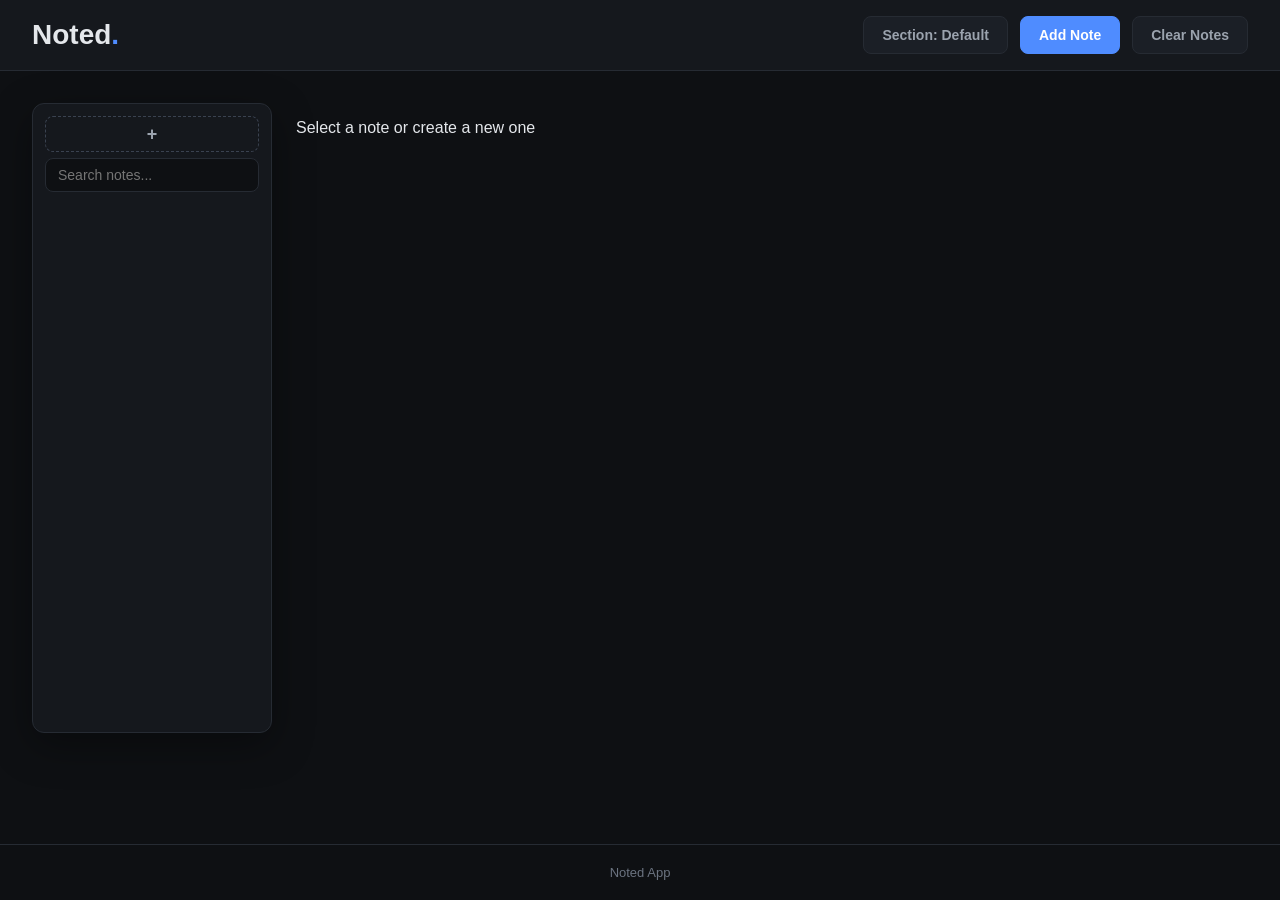
<file: index.html>
<!doctype html>
<html lang="en">

<head>
  <meta charset="utf-8">
  <meta name="viewport" content="width=device-width, initial-scale=1">
  <title>Noted</title>
  <link rel="stylesheet" href="styles.css">
</head>

<body>
  <header class="topbar">
    <h1>Noted<span>.</span></h1>
    <div class="buttons-menu">
      <div class="sections-menu">
        <button class="sections-button">Section: Default</button>
        <div class="sections-card">
          <p>Choose a section</p>
           <button class="section-option selected">Default</button>
          <button class="create-section">+ Create Section</button>
        </div>
      </div>
      <button class="add-note">Add Note</button>
      <button class="clear-all-notes">Clear Notes</button>
    </div>
  </header>

  <main class="page">
    <div class="card">
      <button class="plus-button"><strong>+</strong></button>
      <input class="search-notes" type="text" placeholder="Search notes...">
    </div>

    <div class="editor">
      <div class="text-boxes">
        <p class="empty-message">Select a note or create a new one</p>
      </div>
      <p class="word-count"></p>
    </div>
  </main>

  <footer class="footer">Noted App</footer>

  <div class="overlay">
    <div class="overlay-box">
      <h2>New Section</h2>
      <input class="section-name" type="text" placeholder="Enter section name">
      <div class="overlay-buttons">
        <button class="save-section">Create</button>
        <button class="cancel-section">Cancel</button>
      </div>
    </div>
  </div>


  <script src="script.js"></script>
</body>

</html>
</file>
<file: styles.css>
* {
  box-sizing: border-box;
}

body {
  margin: 0;
  min-height: 100vh;
  display: flex;
  flex-direction: column;
  background-color: #0e1013;
  color: #e4e7eb;
  font-family: "Segoe UI", Arial, sans-serif;
}

button {
  font-family: inherit;
}

.topbar {
  display: flex;
  align-items: center;
  justify-content: space-between;
  padding: 16px 32px;
  background-color: #15181d;
  border-bottom: 1px solid #262b33;
}

h1 {
  margin: 0;
  font-size: 28px;
}

h1 span {
  color: #4f8cff;
}

.buttons-menu {
  display: flex;
  gap: 12px;
}

.sections-button,
.add-note,
.clear-all-notes {
  padding: 10px 18px;
  border: 1px solid #262b33;
  border-radius: 8px;
  background-color: #1b1f26;
  color: #9ba3ae;
  cursor: pointer;
  font-size: 14px;
  font-weight: 600;
}

.sections-button:hover,
.add-note:hover,
.clear-all-notes:hover {
  background-color: #262c36;
  color: #e4e7eb;
}

.add-note {
  border-color: #4f8cff;
  background-color: #4f8cff;
  color: #ffffff;
}

.add-note:hover {
  border-color: #3d7af0;
  background-color: #3d7af0;
  color: #ffffff;
}

.sections-menu {
  position: relative;
}

.sections-card {
  display: none;
  position: absolute;
  top: calc(100% + 8px);
  right: 0;
  z-index: 10;
  flex-direction: column;
  gap: 4px;
  width: 200px;
  padding: 8px;
  border: 1px solid #262b33;
  border-radius: 12px;
  background-color: #15181d;
  box-shadow: 0 12px 40px rgba(0, 0, 0, 0.45);
}

.sections-card.open {
  display: flex;
}

.sections-card p {
  margin: 4px 8px 8px;
  color: #6b7380;
  font-size: 12px;
  font-weight: 600;
  text-transform: uppercase;
  letter-spacing: 1px;
}

.section-option {
  padding: 10px 12px;
  border: none;
  border-radius: 8px;
  background-color: transparent;
  color: #9ba3ae;
  cursor: pointer;
  font-size: 14px;
  text-align: left;
}

.section-option:hover {
  background-color: #1b1f26;
  color: #e4e7eb;
}

.section-option.selected {
  background-color: #262c36;
  color: #e4e7eb;
}

.page {
  flex: 1;
  display: flex;
  gap: 24px;
  padding: 32px;
}

.card {
  display: flex;
  flex-direction: column;
  gap: 6px;
  width: 240px;
  height: 70vh;
  padding: 12px;
  overflow-y: auto;
  border: 1px solid #262b33;
  border-radius: 12px;
  background-color: #15181d;
  box-shadow: 0 12px 40px rgba(0, 0, 0, 0.35);
}

.plus-button {
  flex-shrink: 0;
  width: 100%;
  height: 36px;
  border: 1px dashed #3a4250;
  border-radius: 8px;
  background-color: transparent;
  color: #9ba3ae;
  cursor: pointer;
  font-size: 18px;
}

.plus-button:hover {
  background-color: #1b1f26;
  color: #e4e7eb;
}

.note-row {
  display: flex;
  align-items: center;
  flex-shrink: 0;
  border-radius: 8px;
  background-color: #1b1f26;
}

.note-row:hover {
  background-color: #222731;
}

.note-row.active {
  background-color: #1d2533;
  box-shadow: inset 3px 0 0 #4f8cff;
}

.note-button {
  flex-grow: 1;
  padding: 10px 12px;
  border: none;
  background-color: transparent;
  color: #e4e7eb;
  cursor: pointer;
  font-size: 14px;
  text-align: left;
}

.x-button {
  width: 28px;
  height: 28px;
  margin-right: 6px;
  border: none;
  border-radius: 6px;
  background-color: transparent;
  color: #6b7380;
  cursor: pointer;
  font-size: 14px;
  font-weight: bold;
}

.x-button:hover {
  background-color: #3a1f24;
  color: #ff5c5c;
}

.editor {
  flex: 1;
  display: flex;
  flex-direction: column;
  gap: 8px;
}

.text-boxes {
  height: 70vh;
}

.word-count {
  margin: 0;
  color: #6b7380;
  font-size: 13px;
  text-align: right;
}

.text-box {
  width: 100%;
  height: 100%;
  padding: 24px;
  border: 1px solid #262b33;
  border-radius: 12px;
  background-color: #15181d;
  color: #e4e7eb;
  font-family: inherit;
  font-size: 16px;
  line-height: 1.6;
  resize: none;
  outline: none;
  box-shadow: 0 12px 40px rgba(0, 0, 0, 0.35);
}

.text-box:focus {
  border-color: #3a4250;
}

.footer {
  padding: 20px;
  border-top: 1px solid #262b33;
  color: #6b7380;
  font-size: 13px;
  text-align: center;
}

.create-section {
  margin-top: 4px;
  padding: 10px 12px;
  border: none;
  border-top: 1px solid #262b33;
  border-radius: 0 0 8px 8px;
  background-color: transparent;
  color: #6b7380;
  cursor: pointer;
  font-size: 14px;
  text-align: left;
}

.create-section:hover {
  background-color: #1b1f26;
  color: #e4e7eb;
}

.overlay {
  display: none;
  position: fixed;
  top: 0;
  left: 0;
  width: 100%;
  height: 100%;
  z-index: 100;
  background-color: rgba(0, 0, 0, 0.6);
}

.overlay.open {
  display: flex;
  align-items: center;
  justify-content: center;
}

.overlay-box {
  display: flex;
  flex-direction: column;
  gap: 16px;
  width: 360px;
  padding: 24px;
  border: 1px solid #262b33;
  border-radius: 12px;
  background-color: #15181d;
  box-shadow: 0 24px 80px rgba(0, 0, 0, 0.5);
}

.overlay-box h2 {
  margin: 0;
  font-size: 20px;
}

.section-name {
  padding: 10px 12px;
  border: 1px solid #262b33;
  border-radius: 8px;
  background-color: #0e1013;
  color: #e4e7eb;
  font-family: inherit;
  font-size: 14px;
  outline: none;
}

.section-name:focus {
  border-color: #3a4250;
}

.overlay-buttons {
  display: flex;
  justify-content: flex-end;
  gap: 8px;
}

.cancel-section,
.save-section {
  padding: 10px 18px;
  border: 1px solid #262b33;
  border-radius: 8px;
  cursor: pointer;
  font-size: 14px;
  font-weight: 600;
}

.cancel-section {
  background-color: #1b1f26;
  color: #9ba3ae;
}

.save-section {
  background-color: #262c36;
  color: #e4e7eb;
}

.rename-input {
  flex-grow: 1;
  min-width: 0;
  padding: 9px 11px;
  border: 1px solid #3a4250;
  border-radius: 6px;
  background-color: #0e1013;
  color: #e4e7eb;
  font-family: inherit;
  font-size: 14px;
  outline: none;
}

.search-notes {
  flex-shrink: 0;
  padding: 8px 12px;
  border: 1px solid #262b33;
  border-radius: 8px;
  background-color: #0e1013;
  color: #e4e7eb;
  font-family: inherit;
  font-size: 14px;
  outline: none;
}

.search-notes:focus {
  border-color: #3a4250;
}
</file>
